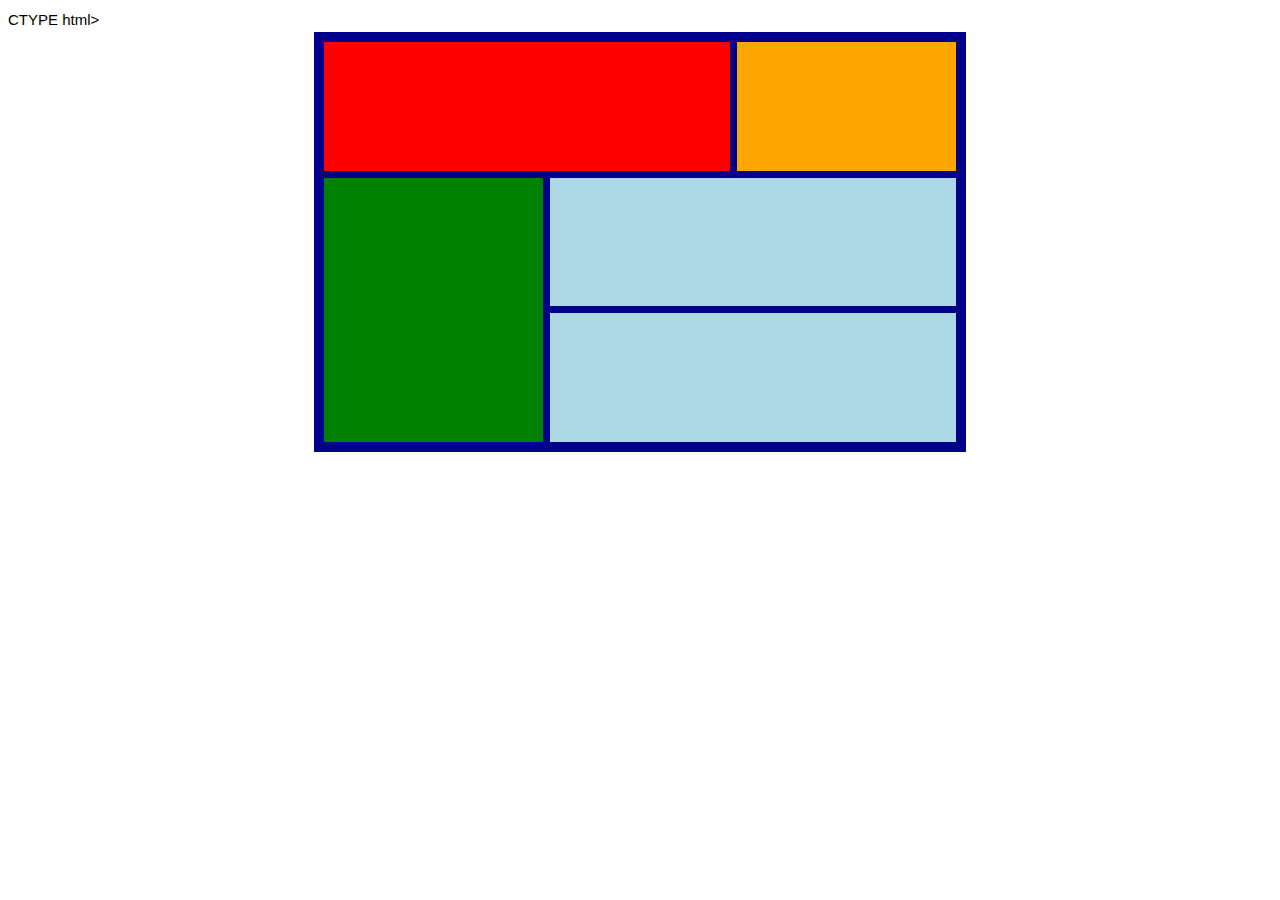
<file: grid.html>
CTYPE html>
<html lang="en">
	<head>
		    <meta charset="UTF-8">
		        <meta http-equiv="X-UA-Compatible" content="IE=edge">
			    <meta name="viewport" content="width=device-width, initial-scale=1.0">
			        <title>Grid Layout</title>
				    <link rel="stylesheet" href="style.css">
	</head>
	<body>
		    <div class="grid-container">
			            <div class="grid-item item1"></div>
				            <div class="grid-item item2"></div>
					            <div class="grid-item item3"></div>  
						            <div class="grid-item item4"></div>
							            <div class="grid-item item5"></div>
								          </div>
	</body>
</html>
</file>
<file: style.css>
dy {
	  height: 100%;
	    width: 100%;
    }
    body {
	        font-size: 15px;
		    font-family: 'Lexend Deca', sans-serif;
		        font-weight: 400;
			    line-height: 1.6;
		    }
		    .flex-container {
			        display: flex;
				    width: 50%;
				        margin: auto;
					    margin-top: 7%;
				    }

				    .flex1 {
					        background-color: hsl(31, 77%, 52%);
						    padding: 5%;
					    }

					    .flex2 {
						        background-color: hsl(184, 100%, 22%);
							    padding: 5%;
						    }

						    .flex3 {
							        background-color: hsl(179, 100%, 13%);
								    padding: 5%;
							    }

							    h2, button {
								        color: hsl(0, 0%, 95%);
								}

								p {
									    color: hsla(0, 0%, 100%, 0.75);
								    }

								    .btn {
									        border-radius: 10px;
										    border: 0ch;
										        padding: 10px;
											    margin-top: 20px;
										    }
										    .btn-orange {
											        color: hsl(31, 77%, 52%);
											}

											.btn-cyan {
												    color: hsl(184, 100%, 22%);
											    }

											    .btn-grey {
												        color: hsl(179, 100%, 13%);
												}

												.grid-container {
													    display: grid;
													        gap: 7px;
														    background-color: darkblue;
														        padding: 10px;
															    width: 50%;
															        margin: auto;
																    height: 400px;
																      }
																        
																        .grid-item {
																		    text-align: center;
																		        padding: 20px;
																			  }
																			    
																			    .item1 {
																				        grid-column: 1 / span 2;
																					    grid-row: 1;
																					        background-color: red;
																						  
																						  }
																						    
																						    .item2 {
																							        grid-row: 1;
																								    grid-column: 3;
																								        background-color: orange;
																									  }
																									    
																									    .item3 {
																										      grid-column: 1;
																										        grid-row: 2 /span 2;
																											  background-color: green;
																											    
																											    }
																											      .item4 {
																												          grid-column: 2 / span 2;
																													      grid-row: 2;
																													          background-color: lightblue;
																														    }
																														      
																														      .item5 {
																															          grid-column: 2 /span 2;
																																      grid-row: 3;
																																          background-color: lightblue;
																																	    }
</file>
